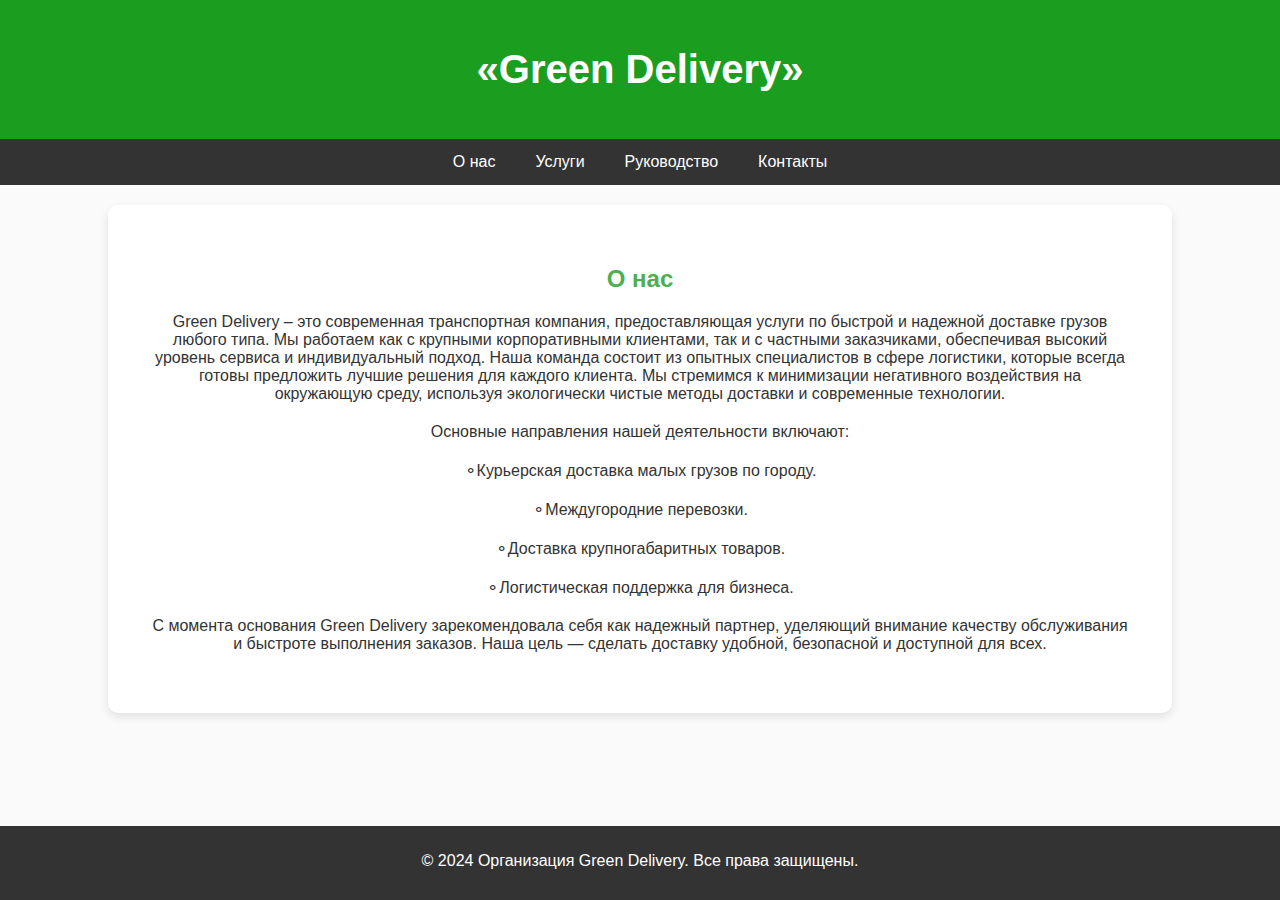
<file: index.html>
<!DOCTYPE html>
<html lang="ru">
<head>
    <meta charset="UTF-8">
    <meta name="viewport" content="width=device-width, initial-scale=1.0">
    <title>Главная страница - Организация</title>
    <style>
        body {
            font-family: Arial, sans-serif;
            background-color: #fafafa;
            color: #333;
            margin: 0;
            padding: 0;
        }

        header {
            background-color: #1b9e20;
            padding: 20px;
            text-align: center;
            color: white;
        }

        header h1 {
            font-size: 2.5em;
        }

        nav {
            display: flex;
            justify-content: center;
            background-color: #333;
        }

        nav a {
            color: white;
            padding: 14px 20px;
            text-decoration: none;
            text-align: center;
        }

        nav a:hover {
            background-color: #575757;
        }

        section {
            padding: 40px 20px;
            text-align: center;
            background-color: #fff;
            margin: 20px auto;
            width: 80%;
            border-radius: 10px;
            box-shadow: 0 4px 8px rgba(0, 0, 0, 0.1);
        }

        footer {
            background-color: #333;
            color: white;
            text-align: center;
            padding: 10px 0;
            position: fixed;
            bottom: 0;
            width: 100%;
        }

        .container {
            max-width: 1000px;
            margin: 0 auto;
            padding: 0 20px;
        }

        h2 {
            margin-bottom: 20px;
            color: #4CAF50;
        }

        p {
            margin-bottom: 20px;
        }
    </style>
</head>
<body>
    <!-- Шапка сайта -->
    <header>
        <h1>«Green Delivery»</h1>
    </header>

    <!-- Навигационное меню -->
    <nav>
        <a href="index.html">О нас</a>
        <a href="team.html">Услуги</a>
        <a href="leadership.html">Руководство</a>
        <a href="contacts.html">Контакты</a>
    </nav>

    <!-- Раздел "О нас" -->
    <section id="about">
        <div class="container">
            <h2>О нас</h2>
            <p>Green Delivery – это современная транспортная компания, предоставляющая услуги по быстрой и надежной доставке грузов любого типа. Мы работаем как с крупными корпоративными клиентами, так и с частными заказчиками, обеспечивая высокий уровень сервиса и индивидуальный подход.

Наша команда состоит из опытных специалистов в сфере логистики, которые всегда готовы предложить лучшие решения для каждого клиента. Мы стремимся к минимизации негативного воздействия на окружающую среду, используя экологически чистые методы доставки и современные технологии.</p>
<p>Основные направления нашей деятельности включают:</p>

<p>⚬Курьерская доставка малых грузов по городу.</p>
<p>⚬Междугородние перевозки.</p>
<p>⚬Доставка крупногабаритных товаров.</p>
<p>⚬Логистическая поддержка для бизнеса.</p>
<p> </p>
<p> С момента основания Green Delivery зарекомендовала себя как надежный партнер, уделяющий внимание качеству обслуживания и быстроте выполнения заказов. Наша цель — сделать доставку удобной, безопасной и доступной для всех.</p>

        </div>
    </section>

    <!-- Футер -->
    <footer>
        <p>&copy; 2024 Организация Green Delivery. Все права защищены.</p>
    </footer>
</body>
</html>
</file>
